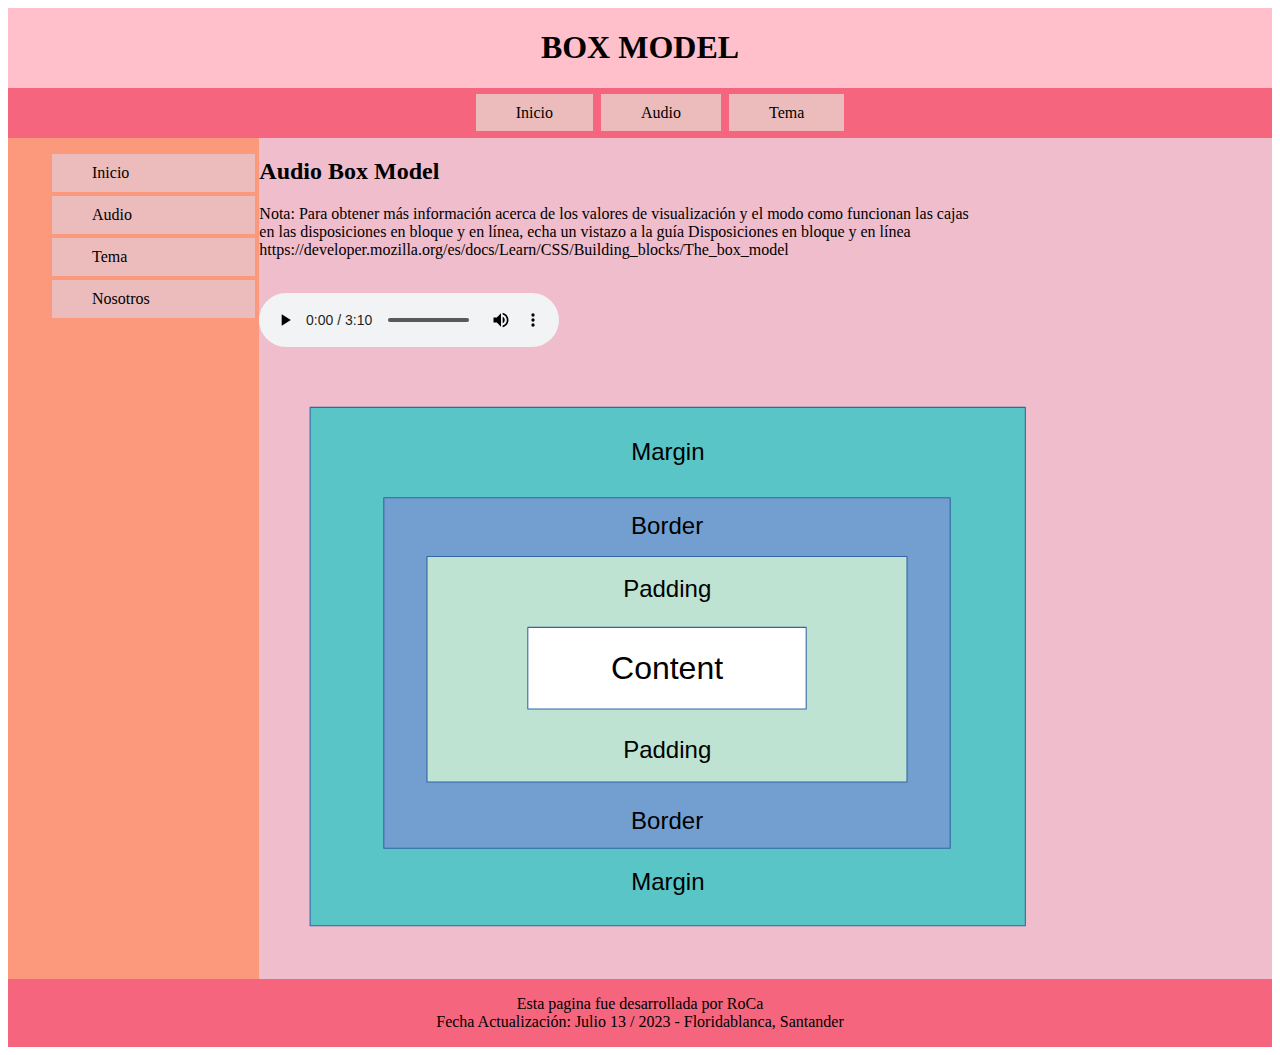
<file: audio.html>
<!DOCTYPE html>
<html lang="en">

<head>
    <meta charset="UTF-8">
    <meta http-equiv="X-UA-Compatible" content="IE=edge">
    <meta name="viewport" content="width=device-width, initial-scale=1.0">
    <title>fase 3</title>
    <link rel="stylesheet" href="CSS/stylos.css">
    
</head>

<body class="contenedor">
    <!-- DESARROLLO DE LA ACTIVIDAD:ENCABEZADO -->

    <header class="centrado">
        <h1>BOX MODEL</h1>
</header>

     <!-- DESARROLLO DE LA ACTIVIDAD:BARRA DE NAVEGACION -->
     <nav>
        <ul class="menu-horizontal">
              <li> <a href="fase3.HTML">Inicio</a>  </li>
              <li> <a href="audio.html">Audio</a>  </li>
             <li> <a href="tema.html"> Tema </a> </li> 
        </ul>
    </nav>
    
    <aside>
        <ul class="menu-aside">
              <li> <a href="fase3.HTML">Inicio</a>  </li>
             <li> <a href="audio.html">Audio</a> </li>    
             <li> <a href="tema.html"> Tema </a> </li>  
             <li> <a href="Nosotros.html"> Nosotros </a>   </li>
        </ul>
    </aside>

    <main>
        <section>
            
            <h2>Audio Box Model</h2>
            <P>
                Nota: Para obtener más información acerca de los valores de visualización y el modo como funcionan las cajas <br>
                en las disposiciones en bloque y en línea, echa un vistazo a la guía Disposiciones en bloque y en línea <br>
                 https://developer.mozilla.org/es/docs/Learn/CSS/Building_blocks/The_box_model<br>
                <br>
            </P>

            <audio controls>
                <source src="audio/audio.mp4" type="audio/ogg">
            </audio>
            <br>

            <img src="img/Box-model.svg" alt="">
           
        </section>
        
    </main>

    <footer class="centrado">
        <p>Esta pagina fue desarrollada por RoCa <br>
         Fecha Actualización: Julio 13 / 2023 - Floridablanca, Santander</p>
        
     </footer>
    

            
        

        

    </section>
</body>

</html>
</file>
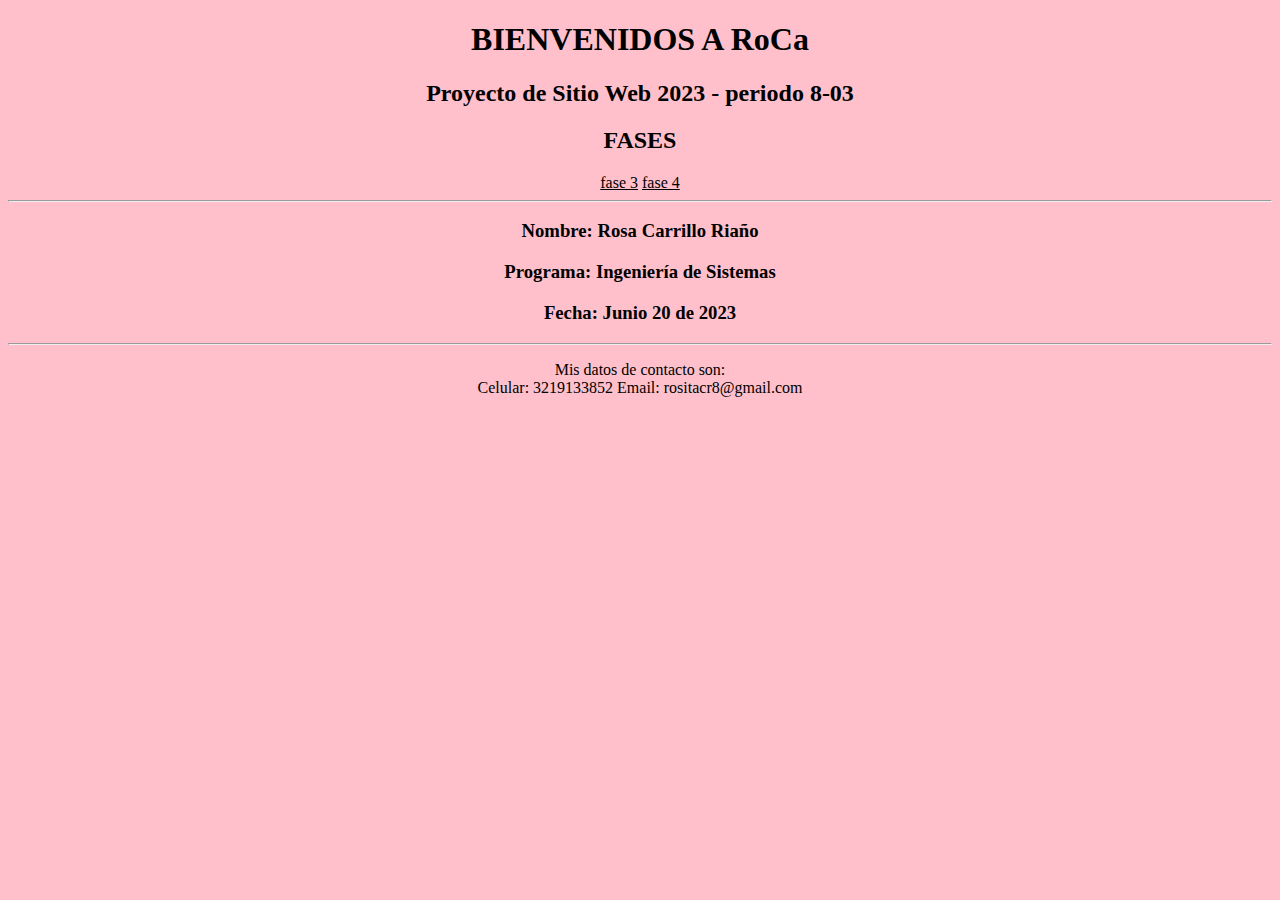
<file: fase1.html>
<!DOCTYPE html>
<html lang="en">
<head>
    <meta charset="UTF-8">
    <meta name="viewport" content="width=, initial-scale=1.0">
    <title>RoCa</title>
</head>
<style>
    *{
        text-align: center;
        background-color: pink;
        color: black;
    }
</style>

<body>
    <h1>BIENVENIDOS A RoCa</h1>
    <h2>Proyecto de Sitio Web 2023 - periodo 8-03</h2>

    <h2>FASES</h2>
        <a href="FASE 3/fase3.HTML">fase 3</a>
    <a href="FASE 4/fase4.HTML">fase 4</a>

    <section>
        <hr> 
        <h3>Nombre: Rosa Carrillo Riaño</h3>
        <H3>Programa: Ingeniería de Sistemas</H3>
        <h3>Fecha: Junio 20 de 2023</h3>
        <hr>
    </section>
    

    <p>Mis datos de contacto son: <br>
    Celular: 3219133852
    Email: rositacr8@gmail.com
    </p>

</body>
</html>
</file>
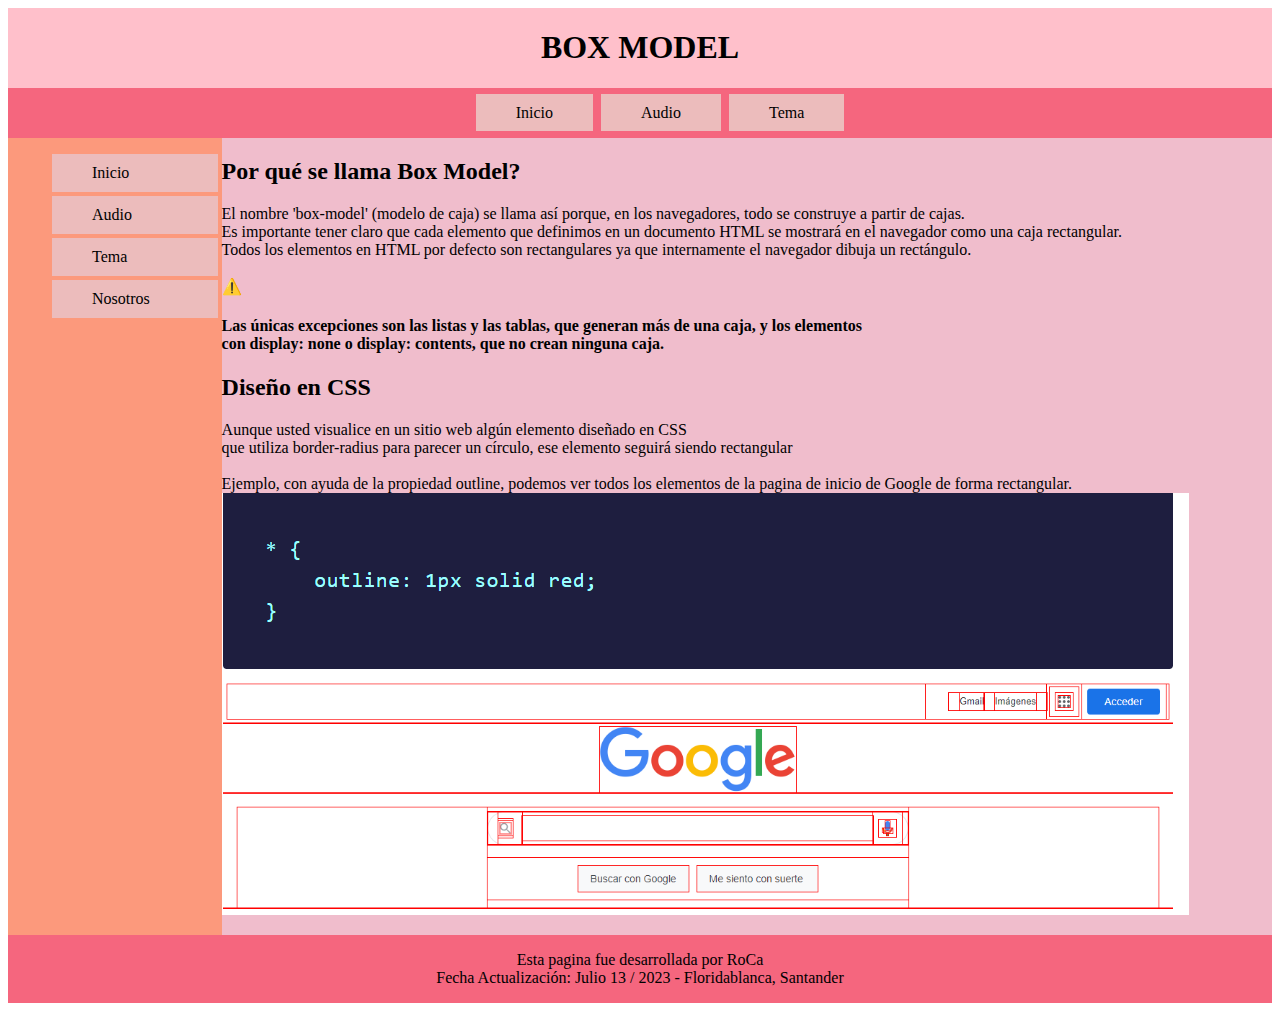
<file: fase3.HTML>
<!DOCTYPE html>
<html lang="en">

<head>
    <meta charset="UTF-8">
    <meta http-equiv="X-UA-Compatible" content="Ie=edge">
    <meta name="viewport" content="width=device-width, initial-scale=1.0">
    <title>fase 3</title>
    <link rel="stylesheet" href="CSS/stylos.css">
</head>
    
<body class="contenedor">
    
<header class="centrado">
        <h1>BOX MODEL</h1>
</header>

     
     <nav>
        <ul class="menu-horizontal">
              
            <li> <a href="fase3.HTML">Inicio</a>  </li>
              <li> <a href="audio.html">Audio</a>  </li>
             <li> <a href="tema.html"> Tema </a> </li> 
        </ul>
    </nav>
    
    <aside>
        <ul class="menu-aside">
              <li> <a href="fase3.HTML">Inicio</a>  </li>
             <li> <a href="audio.html">Audio</a> </li>    
             <li> <a href="tema.html"> Tema </a> </li>  
             <li> <a href="Nosotros.html"> Nosotros </a>   </li>
        </ul>
    </aside>

<main>
    <section id="inicio">
        <h2>Por qué se llama Box Model?</h2>
        <P>
            El nombre 'box-model' (modelo de caja) se llama así porque, en los navegadores, todo se construye a partir de cajas. <br>
            Es importante tener claro que cada elemento que definimos en un documento HTML se mostrará en el navegador como una caja rectangular. <br>
            Todos los elementos en HTML por defecto son rectangulares ya que internamente el navegador dibuja un rectángulo. <br>
            <br>
            ⚠️ <h4>Las únicas excepciones son las listas y las tablas, que generan más de una caja, y los elementos <br>
                con display: none o display: contents, que no crean ninguna caja.</h4>
        </P>
        <article>
            <h2>Diseño en CSS</h2>
            <p>
                Aunque usted visualice en un sitio web algún elemento diseñado en CSS <br>
                 que utiliza border-radius para parecer un círculo, ese elemento seguirá siendo rectangular  <br>
                <br>
                Ejemplo, con ayuda de la propiedad outline, podemos ver todos los elementos de la pagina de inicio de Google de forma rectangular. <br>
    
                <img src="img/ejm.CSS.png" alt="ejemplo CSS"> <br>
    </section>
    


</main>
        
        

    <footer class="centrado">
        <p>Esta pagina fue desarrollada por RoCa <br>
         Fecha Actualización: Julio 13 / 2023 - Floridablanca, Santander</p>
        
     </footer>
    

           

</body>
</file>
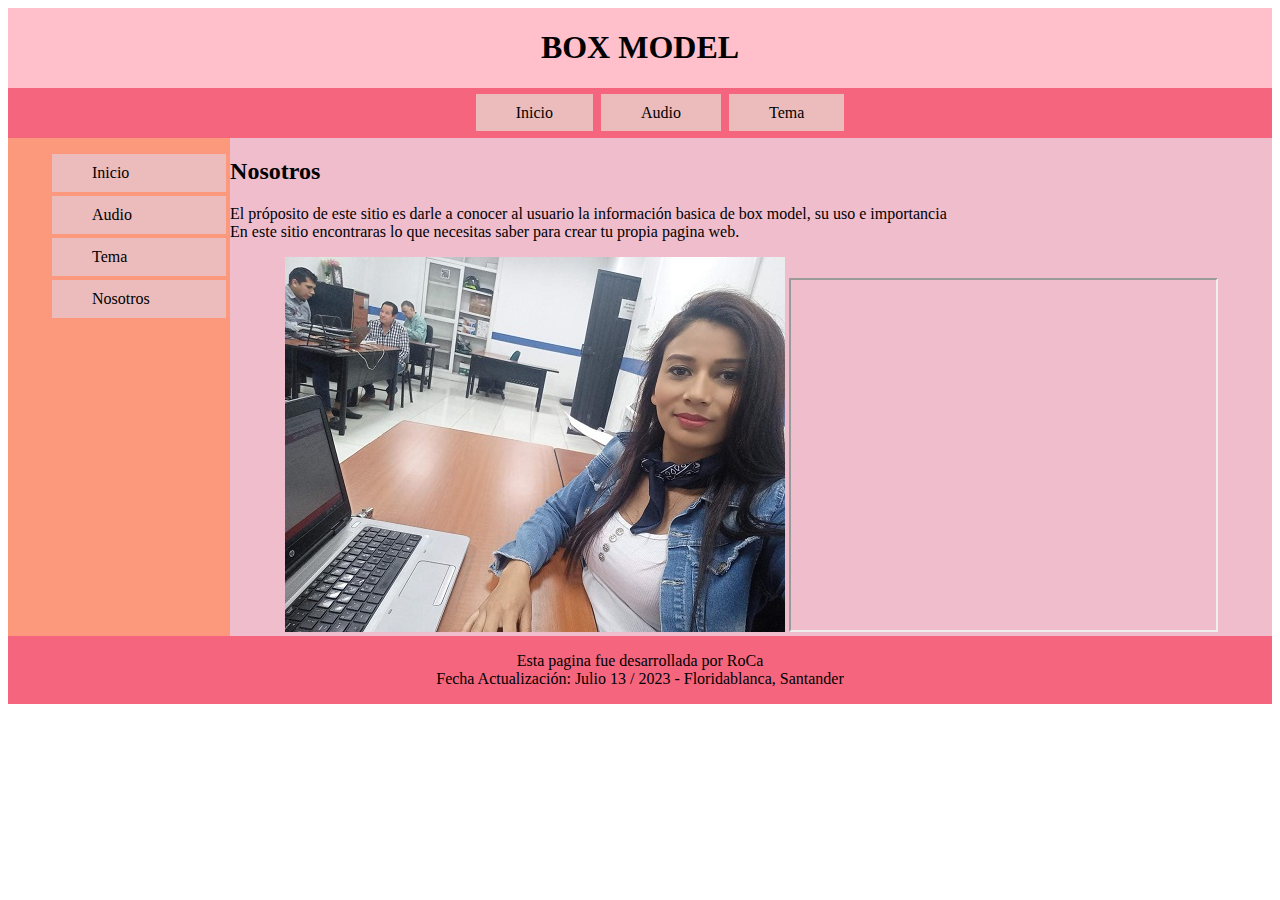
<file: nosotros.html>
<!DOCTYPE html>
<html lang="en">

<head>
    <meta charset="UTF-8">
    <meta http-equiv="X-UA-Compatible" content="IE=edge">
    <meta name="viewport" content="width=device-width, initial-scale=1.0">
    <title>fase 3</title>
    <link rel="stylesheet" href="CSS/stylos.css">
    
</head>

<body class="contenedor">
    <!-- DESARROLLO DE LA ACTIVIDAD:ENCABEZADO -->

    <header class="centrado">
        <h1>BOX MODEL</h1>
</header>

     <!-- DESARROLLO DE LA ACTIVIDAD:BARRA DE NAVEGACION -->
     <nav>
        <ul class="menu-horizontal">
              <li> <a href="fase3.HTML">Inicio</a>  </li>
              <li> <a href="audio.html">Audio</a>  </li>
             <li> <a href="tema.html"> Tema </a> </li> 
        </ul>
    </nav>
    
    <aside>
        <ul class="menu-aside">
              <li> <a href="fase3.HTML">Inicio</a>  </li>
             <li> <a href="audio.html">Audio</a> </li>    
             <li> <a href="tema.html"> Tema </a> </li>  
             <li> <a href="Nosotros.html"> Nosotros </a>   </li>
        </ul>
    </aside>

    <main>
        <section id="inicio">
            <article>
                <h2>Nosotros</h2>
                <P>
                    El próposito de este sitio es darle a conocer al usuario la información basica de box model, su uso e importancia <br>
                    En este sitio encontraras lo que necesitas saber para crear tu propia pagina web.
                </P>
            </article>
            
            <article class="centrado">
                <img src="img/foto.jpeg" alt=""> 
                <iframe width="425" height="350" src="https://repository.unad.edu.co/handle/10596/22593#"></iframe>
            </article>

            
                        
        </section>

        
        
    </main>

    <footer class="centrado">
        <p>Esta pagina fue desarrollada por RoCa <br>
         Fecha Actualización: Julio 13 / 2023 - Floridablanca, Santander</p>
        
     </footer>
    

            
        

        

    </section>
</body>

</html>
</file>
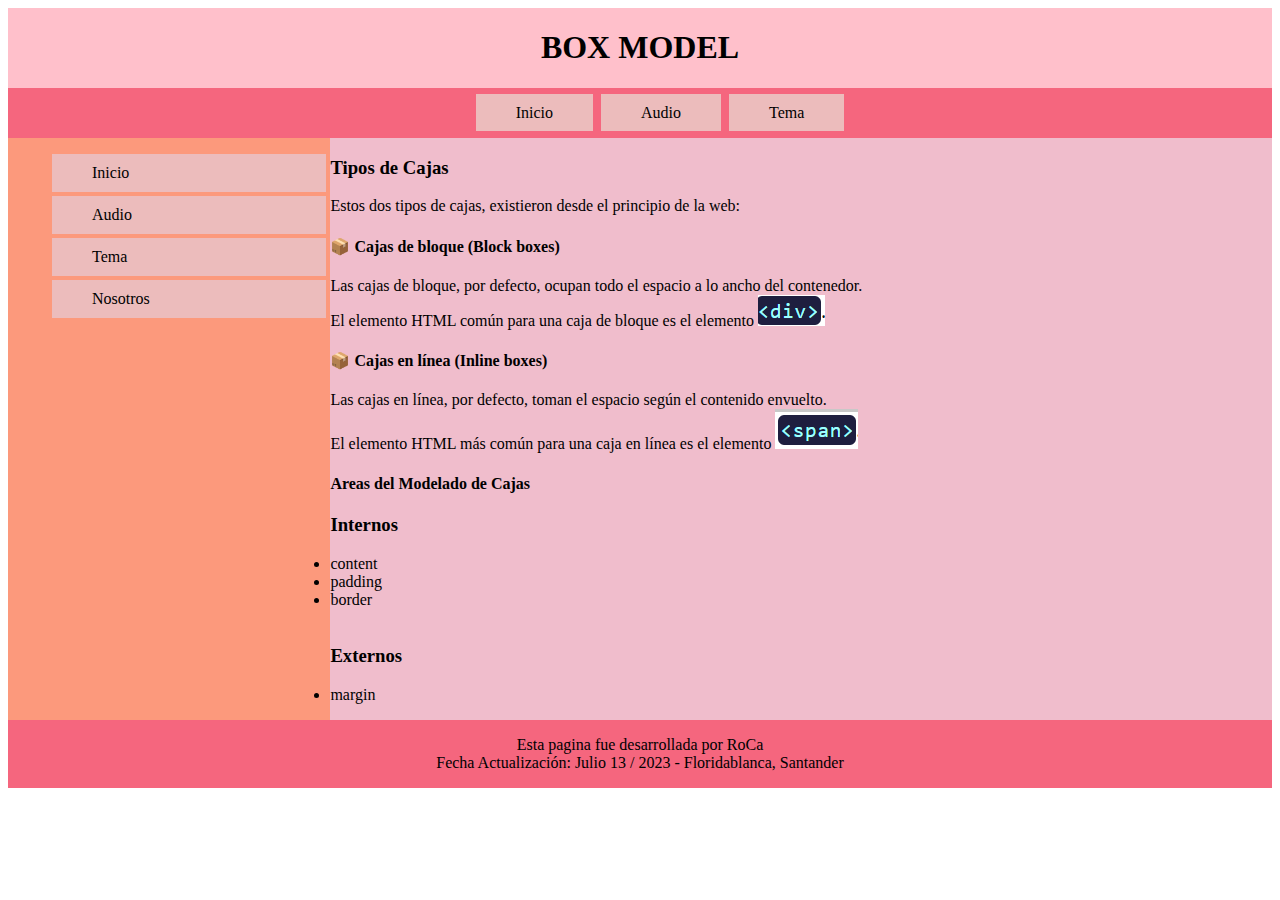
<file: tema.html>
<!DOCTYPE html>
<html lang="en">

<head>
    <meta charset="UTF-8">
    <meta http-equiv="X-UA-Compatible" content="IE=edge">
    <meta name="viewport" content="width=device-width, initial-scale=1.0">
    <title>fase 3</title>
    <link rel="stylesheet" href="CSS/stylos.css">
    
</head>

<body class="contenedor">
    <!-- DESARROLLO DE LA ACTIVIDAD:ENCABEZADO -->

    <header class="centrado">
        <h1>BOX MODEL</h1>
</header>

     <!-- DESARROLLO DE LA ACTIVIDAD:BARRA DE NAVEGACION -->
     <nav>
        <ul class="menu-horizontal">
              <li> <a href="fase3.HTML">Inicio</a>  </li>
              <li> <a href="audio.html">Audio</a>  </li>
             <li> <a href="tema.html"> Tema </a> </li> 
        </ul>
    </nav>
    
    <aside>
        <ul class="menu-aside">
              <li> <a href="fase3.HTML">Inicio</a>  </li>
             <li> <a href="audio.html">Audio</a> </li>    
             <li> <a href="tema.html"> Tema </a> </li>  
             <li> <a href="Nosotros.html"> Nosotros </a>   </li>
        </ul>
    </aside>

    <main>
        <section id="Tema">
            
            <article>
                <h3>Tipos de Cajas</h3>
                <p>Estos dos tipos de cajas, existieron desde el principio de la web:</p>
    
                <h4>📦 Cajas de bloque (Block boxes)</h4>
                <p>
                    Las cajas de bloque, por defecto, ocupan todo el espacio a lo ancho del contenedor. <br>
                     El elemento HTML común para una caja de bloque es el elemento <img src="img/div.png" alt="div"> <br>
                     
                </p>
                <h4>📦 Cajas en línea (Inline boxes)</h4>
                <p>
                    Las cajas en línea, por defecto, toman el espacio según el contenido envuelto. <br>
                     El elemento HTML más común para una caja en línea es el elemento <img src="img/span.png" alt="span"> <br>
    
                </p>
                <h4>Areas del Modelado de Cajas</h4>
                <p>
                    <h3>Internos</h3>
                <li>content</li>
                <li>padding</li>
                <li>border</li><br>
                <h3>Externos</h3>
                <li>margin</li>
                </p>
            </article>
        </section>
        
    </main>

    <footer class="centrado">
        <p>Esta pagina fue desarrollada por RoCa <br>
         Fecha Actualización: Julio 13 / 2023 - Floridablanca, Santander</p>
        
     </footer>
    

            
        

        

    </section>
</body>

</html>
</file>
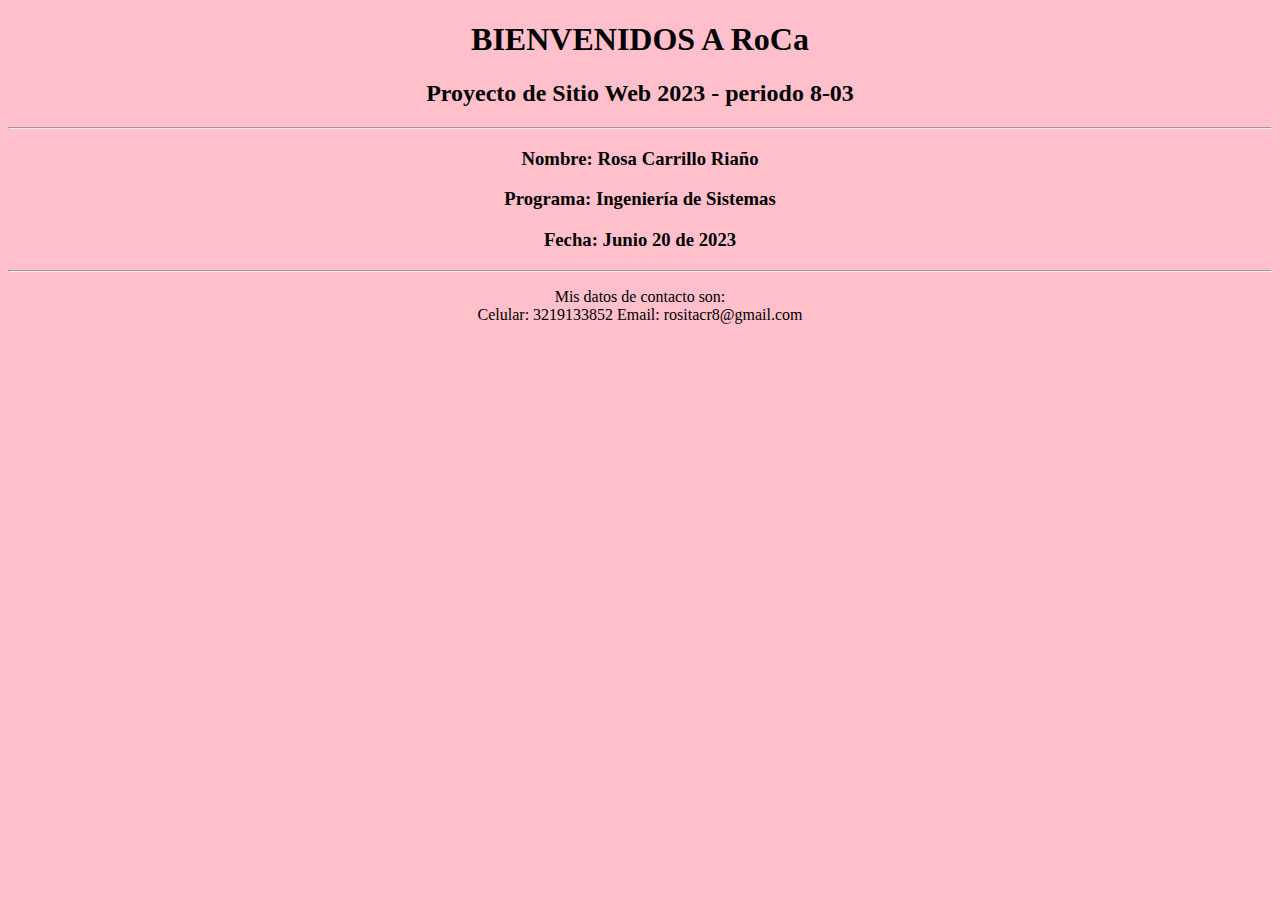
<file: FASE 1/fase1.html>
<!DOCTYPE html>
<html lang="en">
<head>
    <meta charset="UTF-8">
    <meta name="viewport" content="width=, initial-scale=1.0">
    <title>RoCa</title>
</head>
<style>
    *{
        text-align: center;
        background-color: pink;
        color: black;
    }
</style>

<body>
    <h1>BIENVENIDOS A RoCa</h1>
    <h2>Proyecto de Sitio Web 2023 - periodo 8-03</h2>
    
    <hr> 
    <h3>Nombre: Rosa Carrillo Riaño</h3>
    <H3>Programa: Ingeniería de Sistemas</H3>
    <h3>Fecha: Junio 20 de 2023</h3>
    <hr>

    <p>Mis datos de contacto son: <br>
    Celular: 3219133852
    Email: rositacr8@gmail.com
    </p>

</body>
</html>
</file>
<file: CSS/stylos.css>
.contenedor {
    display: grid;
    grid-template-areas:
    'A A A A'
    'B B B B'
    'C D D D'
    'E E E E';
    }
    
    .centrado{
        text-align: center;
    }
    
    header{
        grid-area: A;
        background-color: pink;
        
    }
    
    nav{
        grid-area: B;
        background-color: rgb(245, 102, 126);
     
    }
    
    
    aside{
        grid-area: C;
        background-color: #FC997C;
     
    }
    
    main{
        grid-area: D;
        background-color:rgb(240, 189, 204) ;
    }
    
    footer{
        background-color:#2E4C6D;
        grid-area: E;
        background-color:rgb(245, 102, 126);
    }
    .menu-horizontal{
        list-style: none;
        display:flex;
        flex-direction: row;
       justify-content: center;
      
    }
    
    .menu-horizontal a{
        background-color: rgb(236, 188, 188);
           color: black;
           text-decoration: none;
           padding: 10px 40px;
           margin: 4px;
    }
    
    .menu-aside {
        list-style: none;
       
    }
    
    .menu-aside a{
        display: block;
        background-color: rgb(236, 188, 188);
        color: black;
        text-decoration: none;
        padding: 10px 40px;
        margin: 4px;
    }
    
    .nosotros a{
        list-style: none;
        display:flex;
        flex-direction: row;
       justify-content: center;
    }
    section{
        
        grid-area: B;
        
       
   }
</file>
